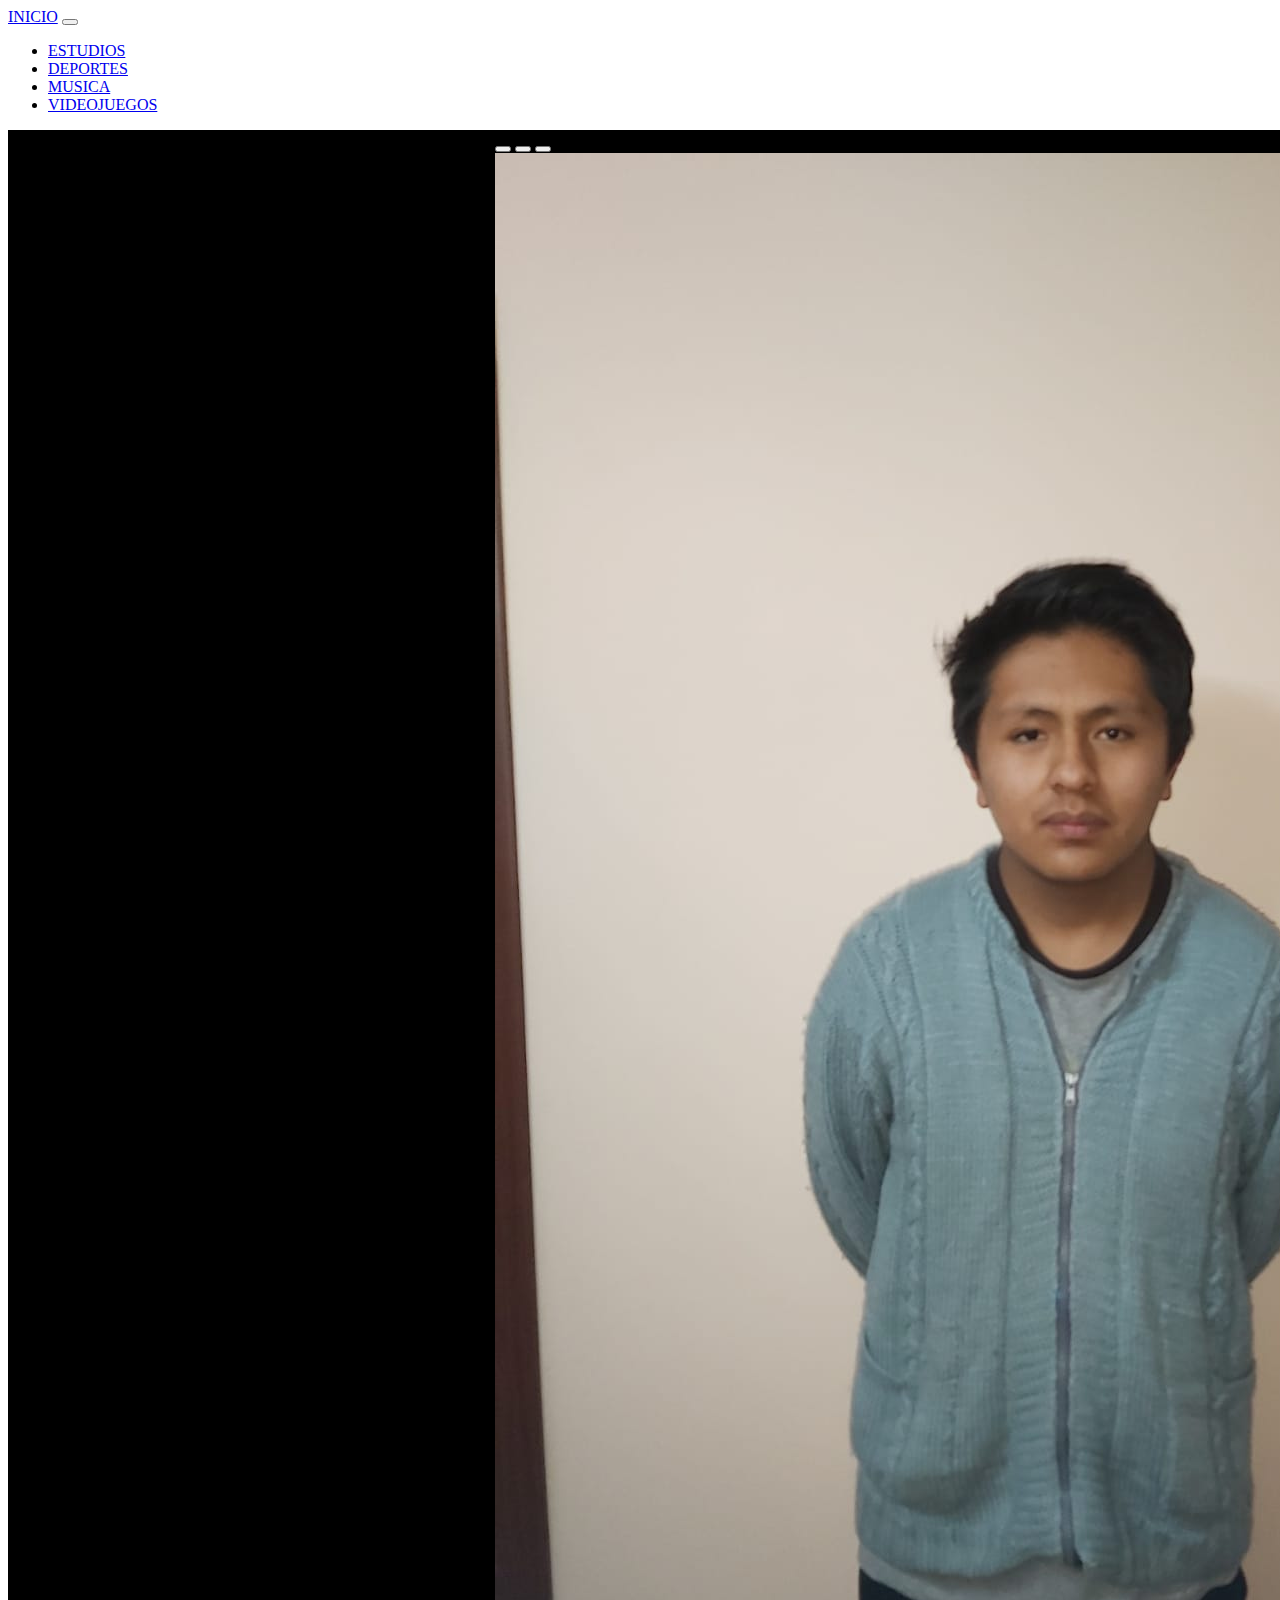
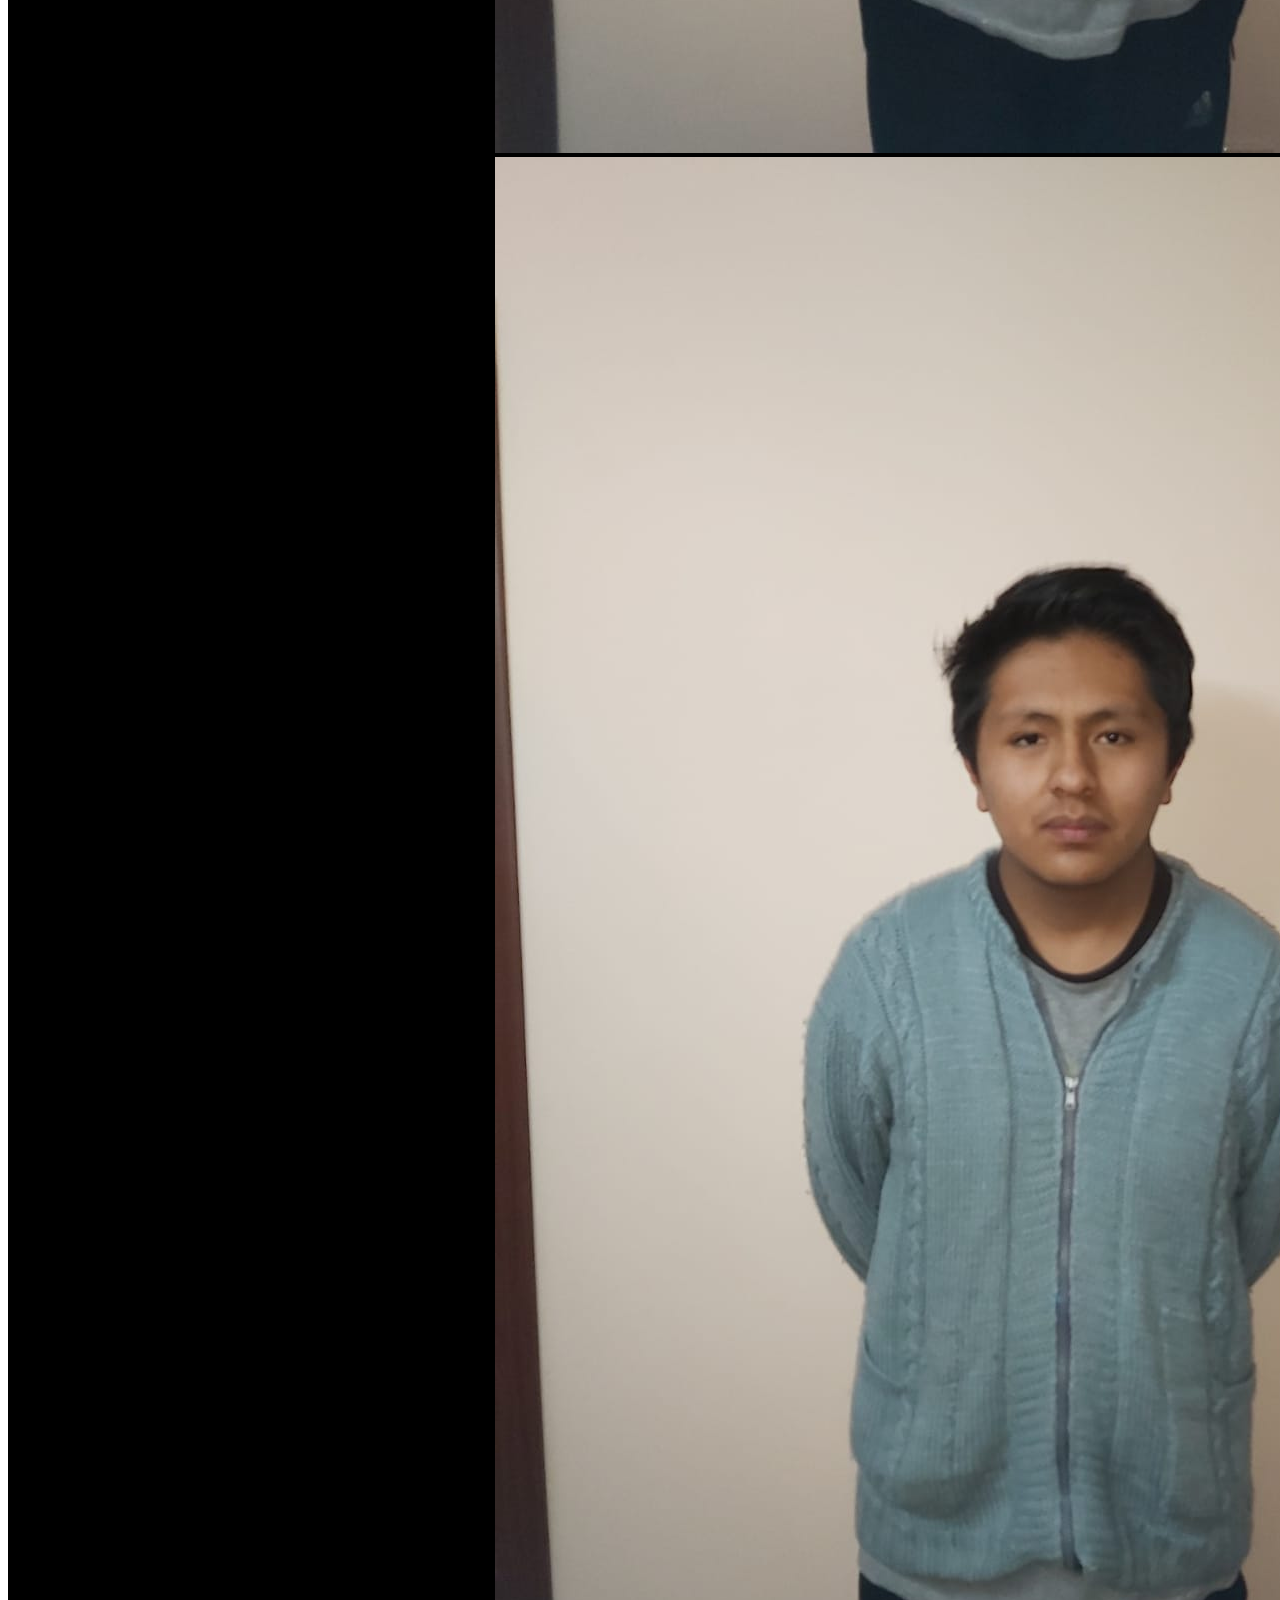
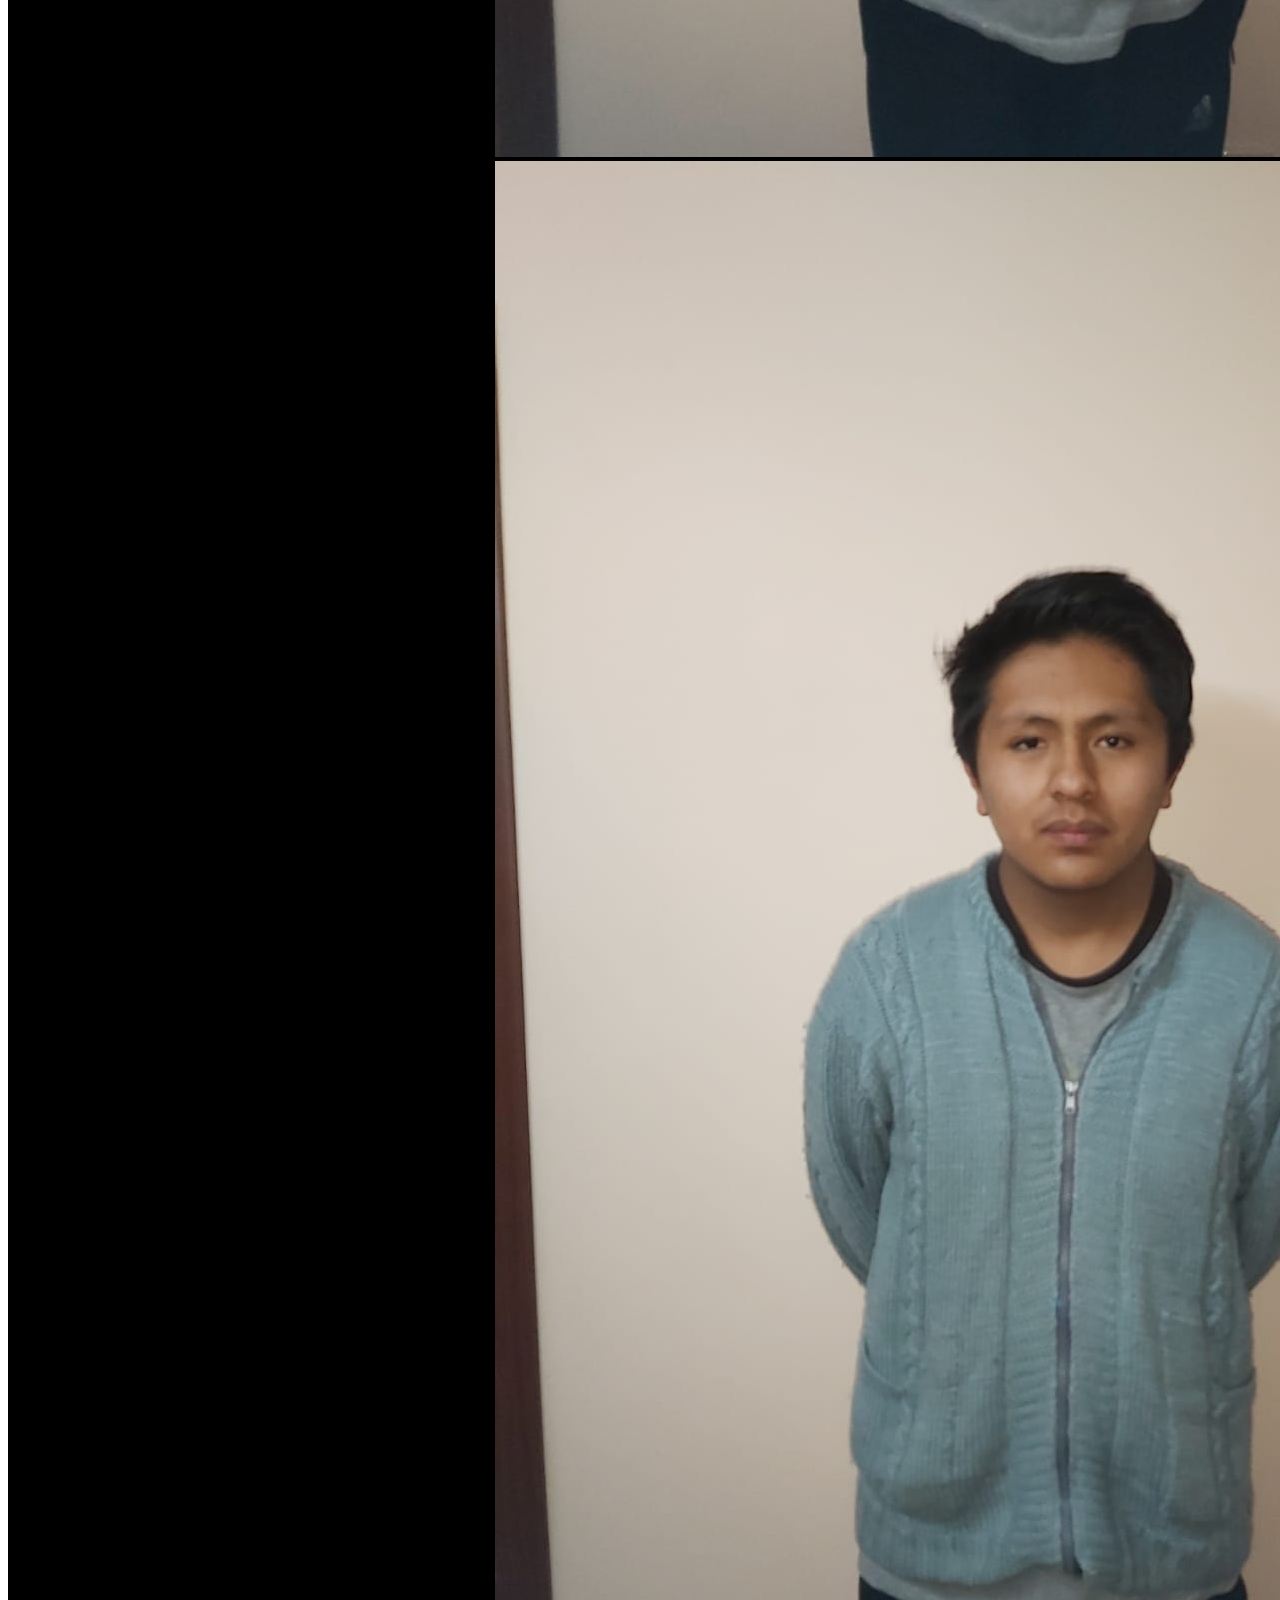
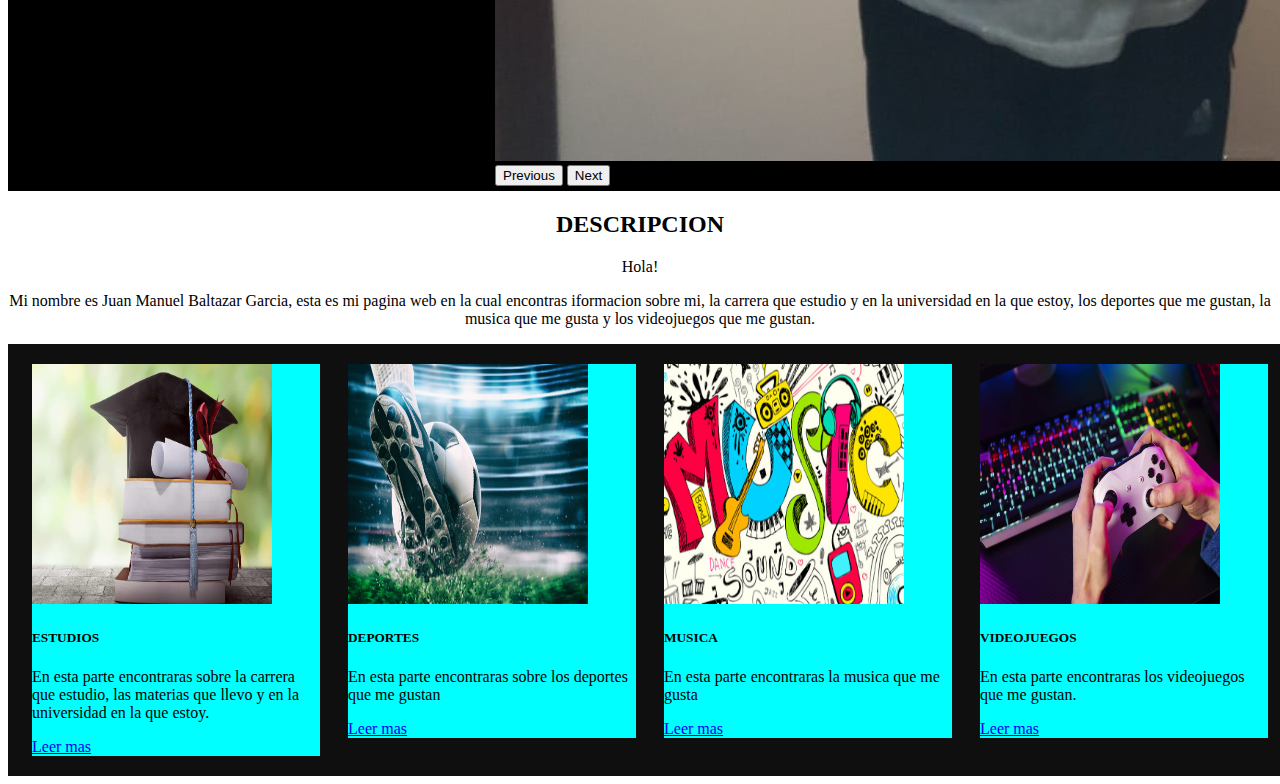
<file: html/index.html>
<!DOCTYPE html>
<html lang="en">
<head>
    <meta charset="UTF-8">
    <meta name="viewport" content="width=device-width, initial-scale=1.0">
    <link rel="stylesheet" href="../css/index.css">
    <link href="https://cdn.jsdelivr.net/npm/bootstrap@5.0.2/dist/css/bootstrap.min.css" rel="stylesheet" integrity="sha384-EVSTQN3/azprG1Anm3QDgpJLIm9Nao0Yz1ztcQTwFspd3yD65VohhpuuCOmLASjC" crossorigin="anonymous">
    <title>presentacion</title>
</head>
<body>
    <nav class="navbar navbar-expand-lg navbar-light bg-light">
        <div class="container-fluid">
            <a class="navbar-brand" href="../html/index.html">INICIO</a>
            <button class="navbar-toggler" type="button" data-bs-toggle="collapse" data-bs-target="#navbarSupportedContent" aria-controls="navbarSupportedContent" aria-expanded="false" aria-label="Toggle navigation">
                <span class="navbar-toggler-icon"></span>
            </button>
            <div class="collapse navbar-collapse" id="navbarSupportedContent">
                <ul class="navbar-nav me-auto mb-2 mb-lg-0">
                    <li class="nav-item">
                        <a class="nav-link active" aria-current="page" href="../html/estudios.html">ESTUDIOS</a>
                    </li>
                    <li class="nav-item">
                        <a class="nav-link" href="../html/deportes.html">DEPORTES</a>
                    </li>
                    <li class="nav-item">
                        <a class="nav-link" href="../html/musica.html" tabindex="-1" aria-disabled="true">MUSICA</a>
                    </li>
                    <li class="nav-item">
                        <a class="nav-link" href="../html/videojuegos.html" tabindex="-1" aria-disabled="true">VIDEOJUEGOS</a>
                    </li>
                </ul>
            </div>
        </div>
    </nav>
    <div class="contenedor">
      <div class="contenedor1">
        <div id="carouselExampleIndicators" class="carousel slide" data-bs-ride="carousel">
          <div class="carousel-indicators">
            <button type="button" data-bs-target="#carouselExampleIndicators" data-bs-slide-to="0" class="active" aria-current="true" aria-label="Slide 1"></button>
            <button type="button" data-bs-target="#carouselExampleIndicators" data-bs-slide-to="1" aria-label="Slide 2"></button>
            <button type="button" data-bs-target="#carouselExampleIndicators" data-bs-slide-to="2" aria-label="Slide 3"></button>
          </div>
          <div class="carousel-inner">
            <div class="carousel-item active">
              <img src="../imagenes/juan.jpeg" class="d-block w-100" alt="...">
            </div>
            <div class="carousel-item">
              <img src="../imagenes/juan.jpeg" class="d-block w-100" alt="...">
            </div>
            <div class="carousel-item">
              <img src="../imagenes/juan.jpeg" class="d-block w-100" alt="...">
            </div>
          </div>
          <button class="carousel-control-prev" type="button" data-bs-target="#carouselExampleIndicators" data-bs-slide="prev">
            <span class="carousel-control-prev-icon" aria-hidden="true"></span>
            <span class="visually-hidden">Previous</span>
          </button>
          <button class="carousel-control-next" type="button" data-bs-target="#carouselExampleIndicators" data-bs-slide="next">
            <span class="carousel-control-next-icon" aria-hidden="true"></span>
            <span class="visually-hidden">Next</span>
          </button>
        </div>
      </div>
    </div>
    <div class="descripcion">
      <h2>DESCRIPCION</h2>
      <p>Hola!</p>
      <p>Mi nombre es Juan Manuel Baltazar Garcia, esta es mi pagina web en la cual encontras iformacion sobre mi, la carrera que estudio y en la universidad en la que estoy, los deportes que me gustan, la musica que me gusta y los videojuegos que me gustan. </p>
    </div>
    <div class="contenedor0">
          <div class="tar">
            <div class="card" style="width: 18rem;">
              <img src="../imagenes/estudios.jpg" class="card-img-top" alt="...">
              <div class="card-body">
                <h5 class="card-title">ESTUDIOS</h5>
                <p class="card-text">En esta parte encontraras sobre la carrera que estudio, las materias que llevo y en la universidad en la que estoy.</p>
                <a href="../html/estudios.html" class="btn btn-primary">Leer mas</a>
              </div>
            </div>
          </div>
          <div class="tar">
            <div class="card" style="width: 18rem;">
              <img src="../imagenes/futbol.jpg" class="card-img-top" alt="...">
              <div class="card-body">
                <h5 class="card-title">DEPORTES</h5>
                <p class="card-text">En esta parte encontraras sobre los deportes que me gustan</p>
                <a href="../html/deportes.html" class="btn btn-primary">Leer mas</a>
              </div>
            </div>
          </div>
          <div class="tar">
            <div class="card" style="width: 18rem;">
              <img src="../imagenes/musica.jpg" class="card-img-top" alt="...">
              <div class="card-body">
                <h5 class="card-title">MUSICA</h5>
                <p class="card-text">En esta parte encontraras la musica que me gusta</p>
                <a href="../html/musica.html" class="btn btn-primary">Leer mas</a>
              </div>
            </div>
          </div>
          <div class="tar">
            <div class="card" style="width: 18rem;">
              <img src="../imagenes/controlador-sujecion-manos-alto-angulo-1-scaled.webp" class="card-img-top" alt="...">
              <div class="card-body">
                <h5 class="card-title">VIDEOJUEGOS</h5>
                <p class="card-text">En esta parte encontraras los videojuegos que me gustan.</p>
                <a href="../html/videojuegos.html" class="btn btn-primary">Leer mas</a>
              </div>
            </div>
          </div>
    </div>
    <script src="https://cdn.jsdelivr.net/npm/bootstrap@5.0.2/dist/js/bootstrap.bundle.min.js" integrity="sha384-MrcW6ZMFYlzcLA8Nl+NtUVF0sA7MsXsP1UyJoMp4YLEuNSfAP+JcXn/tWtIaxVXM" crossorigin="anonymous"></script>
</body>
</html>
</file>
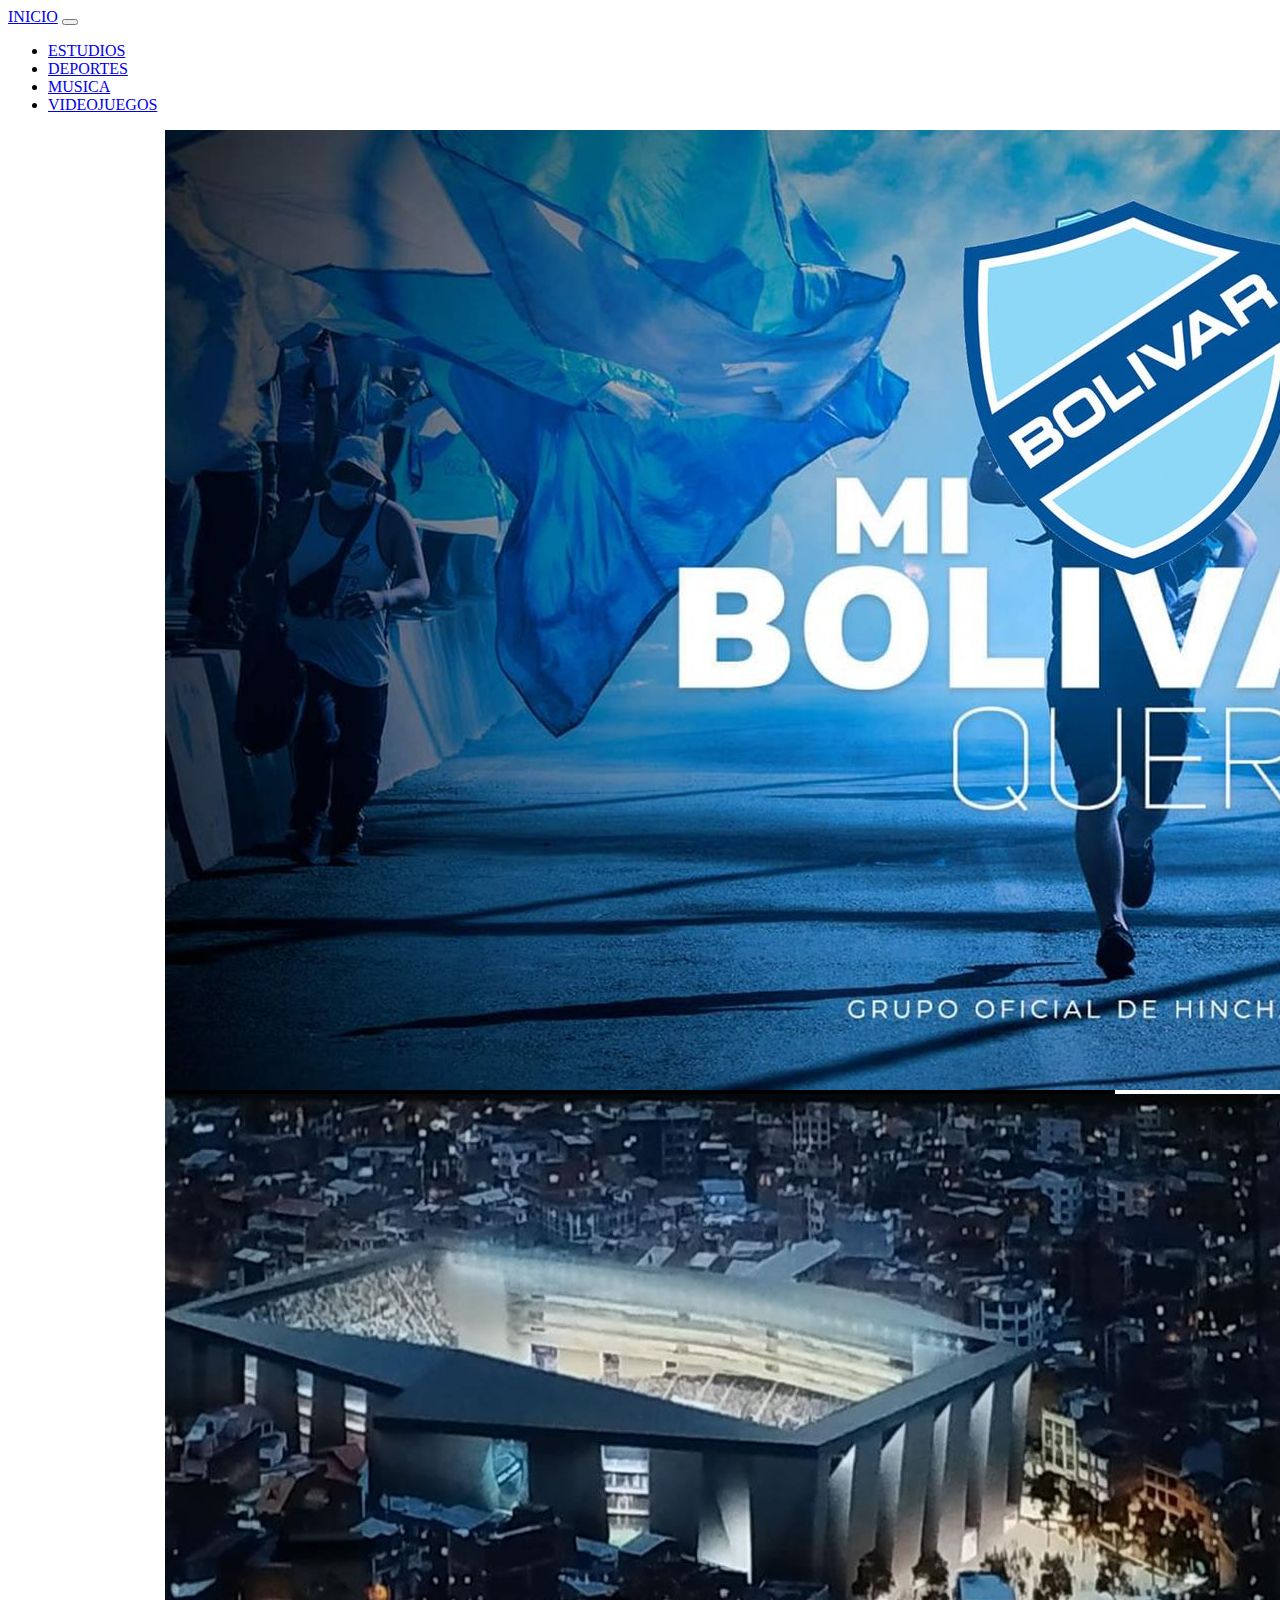
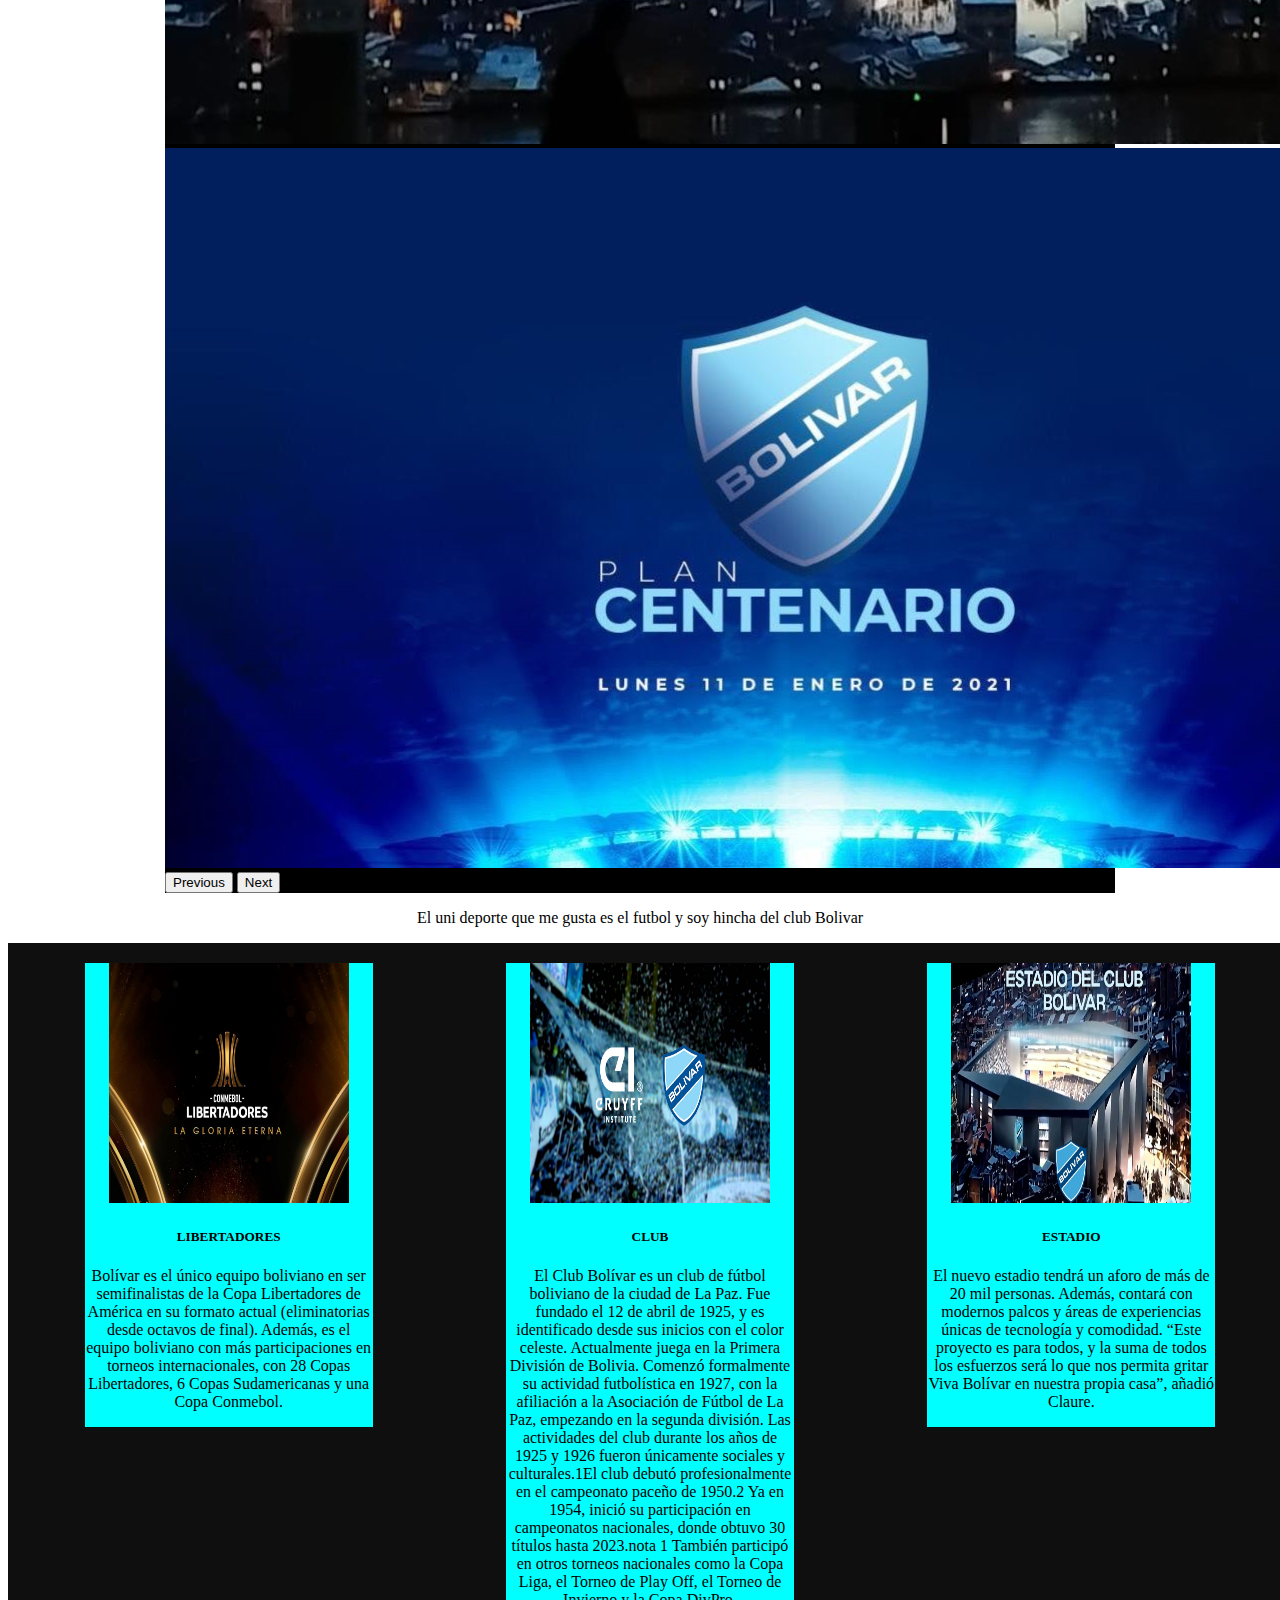
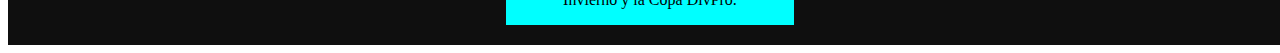
<file: html/deportes.html>
<!DOCTYPE html>
<html lang="en">
<head>
    <meta charset="UTF-8">
    <meta name="viewport" content="width=device-width, initial-scale=1.0">
    <link rel="stylesheet" href="../css/index.css">
    <link href="https://cdn.jsdelivr.net/npm/bootstrap@5.0.2/dist/css/bootstrap.min.css" rel="stylesheet" integrity="sha384-EVSTQN3/azprG1Anm3QDgpJLIm9Nao0Yz1ztcQTwFspd3yD65VohhpuuCOmLASjC" crossorigin="anonymous">
    <title>presentacion</title>
</head>
<body>
    <nav class="navbar navbar-expand-lg navbar-light bg-light">
        <div class="container-fluid">
            <a class="navbar-brand" href="../html/index.html">INICIO</a>
            <button class="navbar-toggler" type="button" data-bs-toggle="collapse" data-bs-target="#navbarSupportedContent" aria-controls="navbarSupportedContent" aria-expanded="false" aria-label="Toggle navigation">
                <span class="navbar-toggler-icon"></span>
            </button>
            <div class="collapse navbar-collapse" id="navbarSupportedContent">
                <ul class="navbar-nav me-auto mb-2 mb-lg-0">
                    <li class="nav-item">
                        <a class="nav-link active" aria-current="page" href="../html/estudios.html">ESTUDIOS</a>
                    </li>
                    <li class="nav-item">
                        <a class="nav-link" href="../html/deportes.html">DEPORTES</a>
                    </li>
                    <li class="nav-item">
                        <a class="nav-link" href="../html/musica.html" tabindex="-1" aria-disabled="true">MUSICA</a>
                    </li>
                    <li class="nav-item">
                        <a class="nav-link" href="../html/videojuegos.html" tabindex="-1" aria-disabled="true">VIDEOJUEGOS</a>
                    </li>
                </ul>
            </div>
        </div>
    </nav>
    <div class="contenedor3">
        <div class="contenedor4">
            <div id="carouselExampleFade" class="carousel slide carousel-fade" data-bs-ride="carousel">
                <div class="carousel-inner">
                  <div class="carousel-item active">
                    <img src="../imagenes/bolivar2.jpg" class="d-block w-100" alt="...">
                  </div>
                  <div class="carousel-item">
                    <img src="../imagenes/bolivar 1.jpg" class="d-block w-100" alt="...">
                  </div>
                  <div class="carousel-item">
                    <img src="../imagenes/bolivar3.jpg" class="d-block w-100" alt="...">
                  </div>
                </div>
                <button class="carousel-control-prev" type="button" data-bs-target="#carouselExampleFade" data-bs-slide="prev">
                  <span class="carousel-control-prev-icon" aria-hidden="true"></span>
                  <span class="visually-hidden">Previous</span>
                </button>
                <button class="carousel-control-next" type="button" data-bs-target="#carouselExampleFade" data-bs-slide="next">
                  <span class="carousel-control-next-icon" aria-hidden="true"></span>
                  <span class="visually-hidden">Next</span>
                </button>
              </div>
        </div>

    </div>
    <div class="descripcion">
        <p>El uni deporte que me gusta es el futbol y soy hincha del club Bolivar</p>
        <div class="contenedor0">
            <div class="tar">
              <div class="card" style="width: 18rem;">
                <img src="../imagenes/libertadores.jpg" class="card-img-top" alt="...">
                <div class="card-body">
                  <h5 class="card-title">LIBERTADORES</h5>
                  <p class="card-text">Bolívar es el único equipo boliviano en ser semifinalistas de la Copa Libertadores de América en su formato actual (eliminatorias desde octavos de final). Además, es el equipo boliviano con más participaciones en torneos internacionales, con 28 Copas Libertadores, 6 Copas Sudamericanas y una Copa Conmebol.</p>
                
                </div>
              </div>
            </div>
            <div class="tar">
              <div class="card" style="width: 18rem;">
                <img src="../imagenes/1.jpg" class="card-img-top" alt="...">
                <div class="card-body">
                  <h5 class="card-title">CLUB</h5>
                  <p class="card-text">El Club Bolívar es un club de fútbol boliviano de la ciudad de La Paz. Fue fundado el 12 de abril de 1925, y es identificado desde sus inicios con el color celeste. Actualmente juega en la Primera División de Bolivia.

                    Comenzó formalmente su actividad futbolística en 1927, con la afiliación a la Asociación de Fútbol de La Paz, empezando en la segunda división. Las actividades del club durante los años de 1925 y 1926 fueron únicamente sociales y culturales.1​
                    
                    El club debutó profesionalmente en el campeonato paceño de 1950.2​ Ya en 1954, inició su participación en campeonatos nacionales, donde obtuvo 30 títulos hasta 2023.nota 1​​ También participó en otros torneos nacionales como la Copa Liga, el Torneo de Play Off, el Torneo de Invierno y la Copa DivPro.               </p>
                  
                </div>
              </div>
            </div>
            <div class="tar">
              <div class="card" style="width: 18rem;">
                <img src="../imagenes/estadio.jpg" class="card-img-top" alt="...">
                <div class="card-body">
                  <h5 class="card-title">ESTADIO</h5>
                  <p class="card-text">El nuevo estadio tendrá un aforo de más de 20 mil personas. Además, contará con modernos palcos y áreas de experiencias únicas de tecnología y comodidad. “Este proyecto es para todos, y la suma de todos los esfuerzos será lo que nos permita gritar Viva Bolívar en nuestra propia casa”, añadió Claure.                </p>
                </div>
              </div>
            </div>
            </div>
    <script src="https://cdn.jsdelivr.net/npm/bootstrap@5.0.2/dist/js/bootstrap.bundle.min.js" integrity="sha384-MrcW6ZMFYlzcLA8Nl+NtUVF0sA7MsXsP1UyJoMp4YLEuNSfAP+JcXn/tWtIaxVXM" crossorigin="anonymous"></script>
</body>
</html>
</file>
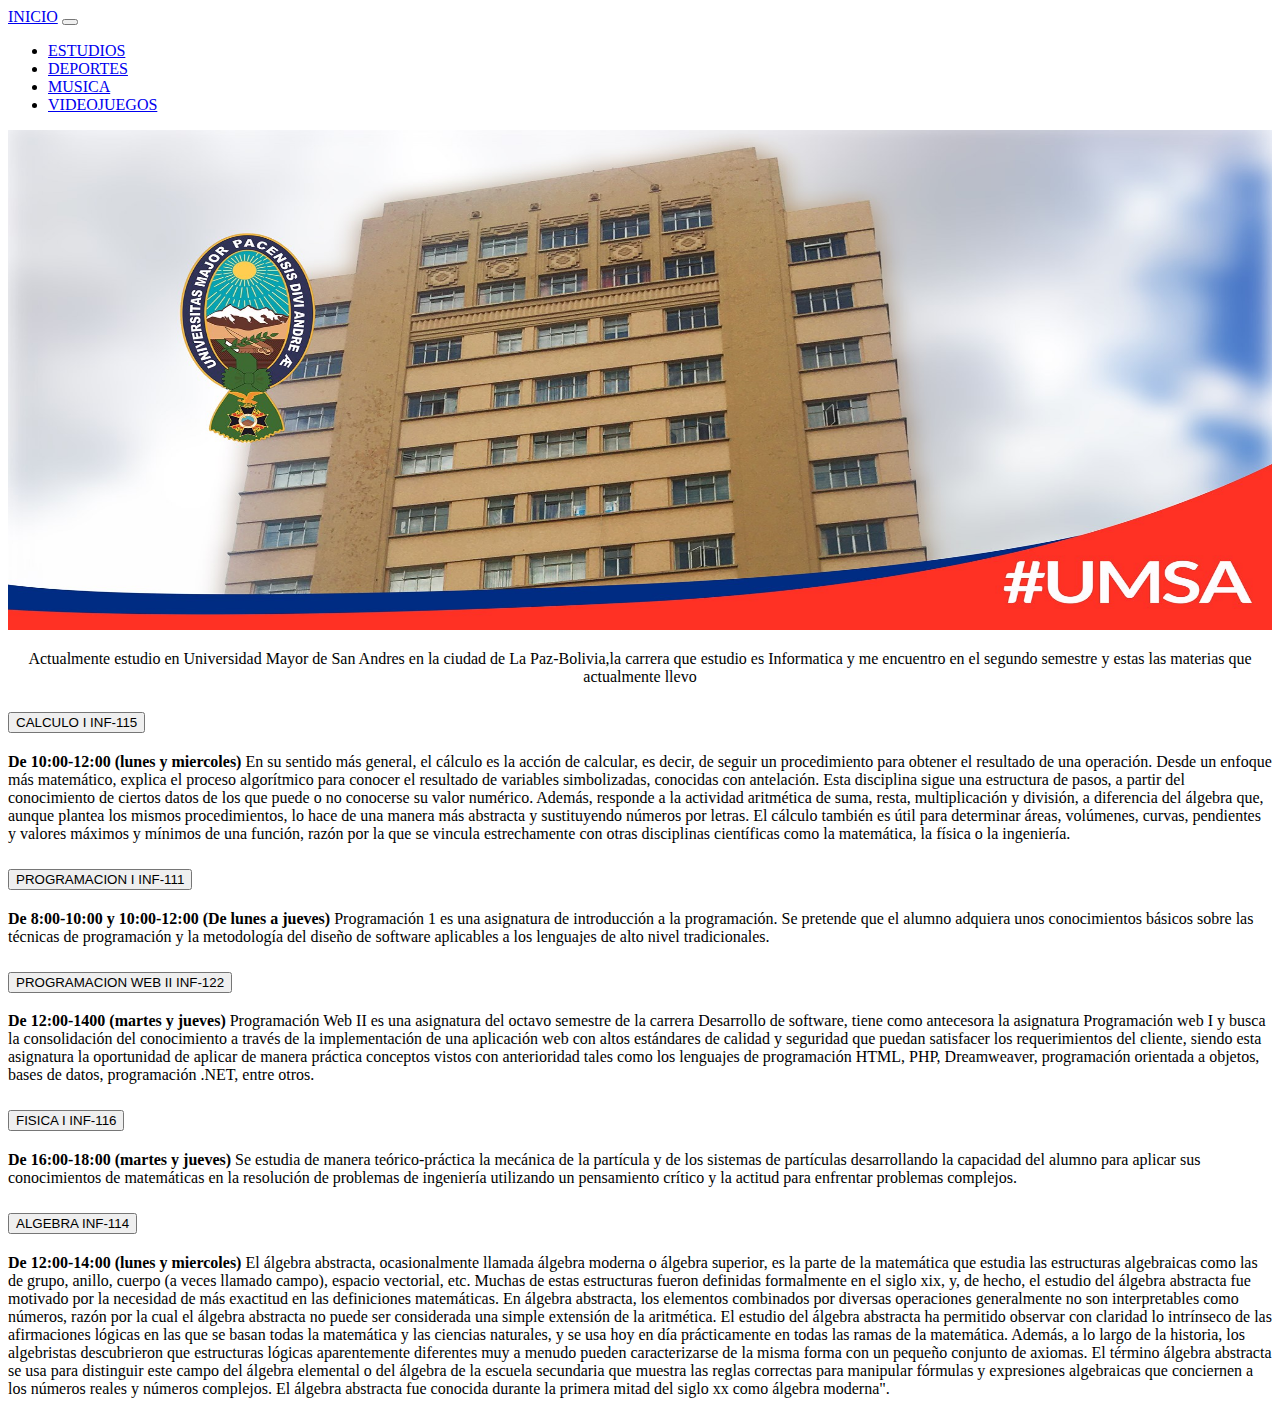
<file: html/estudios.html>
<!DOCTYPE html>
<html lang="en">
<head>
    <meta charset="UTF-8">
    <meta name="viewport" content="width=device-width, initial-scale=1.0">
    <link rel="stylesheet" href="../css/index.css">
    <link href="https://cdn.jsdelivr.net/npm/bootstrap@5.0.2/dist/css/bootstrap.min.css" rel="stylesheet" integrity="sha384-EVSTQN3/azprG1Anm3QDgpJLIm9Nao0Yz1ztcQTwFspd3yD65VohhpuuCOmLASjC" crossorigin="anonymous">
    <title>presentacion</title>
</head>
<body>
    <nav class="navbar navbar-expand-lg navbar-light bg-light">
        <div class="container-fluid">
            <a class="navbar-brand" href="../html/index.html">INICIO</a>
            <button class="navbar-toggler" type="button" data-bs-toggle="collapse" data-bs-target="#navbarSupportedContent" aria-controls="navbarSupportedContent" aria-expanded="false" aria-label="Toggle navigation">
                <span class="navbar-toggler-icon"></span>
            </button>
            <div class="collapse navbar-collapse" id="navbarSupportedContent">
                <ul class="navbar-nav me-auto mb-2 mb-lg-0">
                    <li class="nav-item">
                        <a class="nav-link active" aria-current="page" href="../html/estudios.html">ESTUDIOS</a>
                    </li>
                    <li class="nav-item">
                        <a class="nav-link" href="../html/deportes.html">DEPORTES</a>
                    </li>
                    <li class="nav-item">
                        <a class="nav-link" href="../html/musica.html" tabindex="-1" aria-disabled="true">MUSICA</a>
                    </li>
                    <li class="nav-item">
                        <a class="nav-link" href="../html/videojuegos.html" tabindex="-1" aria-disabled="true">VIDEOJUEGOS</a>
                    </li>
                </ul>
            </div>
        </div>
    </nav>
    <div class="banner">
        <div class="um">
            <img class="img1" src="../imagenes/umsa.jpg" alt="">
            <div class="descripcion">
                <p>Actualmente estudio en Universidad Mayor de San Andres en la ciudad de La Paz-Bolivia,la carrera que estudio es Informatica y me encuentro en el segundo semestre y estas las materias que actualmente llevo </p>
            </div>
        </div>
    </div>
    <div class="accordion" id="accordionPanelsStayOpenExample">
        <div class="accordion-item">
          <h2 class="accordion-header" id="panelsStayOpen-headingOne">
            <button class="accordion-button" type="button" data-bs-toggle="collapse" data-bs-target="#panelsStayOpen-collapseOne" aria-expanded="true" aria-controls="panelsStayOpen-collapseOne">
                CALCULO I INF-115
            </button>
          </h2>
          <div id="panelsStayOpen-collapseOne" class="accordion-collapse collapse show" aria-labelledby="panelsStayOpen-headingOne">
            <div class="accordion-body">
              <strong>De 10:00-12:00 (lunes y miercoles)</strong> En su sentido más general, el cálculo es la acción de calcular, es decir, de seguir un procedimiento para obtener el resultado de una operación. Desde un enfoque más matemático, explica el proceso algorítmico para conocer el resultado de variables simbolizadas, conocidas con antelación.

              Esta disciplina sigue una estructura de pasos, a partir del conocimiento de ciertos datos de los que puede o no conocerse su valor numérico. Además, responde a la actividad aritmética de suma, resta, multiplicación y división, a diferencia del álgebra que, aunque plantea los mismos procedimientos, lo hace de una manera más abstracta y sustituyendo números por letras.
              
              El cálculo también es útil para determinar áreas, volúmenes, curvas, pendientes y valores máximos y mínimos de una función, razón por la que se vincula estrechamente con otras disciplinas científicas como la matemática, la física o la ingeniería.
            </div>
          </div>
        </div>
        <div class="accordion-item">
          <h2 class="accordion-header" id="panelsStayOpen-headingTwo">
            <button class="accordion-button collapsed" type="button" data-bs-toggle="collapse" data-bs-target="#panelsStayOpen-collapseTwo" aria-expanded="false" aria-controls="panelsStayOpen-collapseTwo">
                PROGRAMACION I INF-111
            </button>
          </h2>
          <div id="panelsStayOpen-collapseTwo" class="accordion-collapse collapse" aria-labelledby="panelsStayOpen-headingTwo">
            <div class="accordion-body">
              <strong>De 8:00-10:00 y 10:00-12:00 (De lunes a jueves)</strong> Programación 1 es una asignatura de introducción a la programación. Se pretende que el alumno adquiera unos conocimientos básicos sobre las técnicas de programación y la metodología del diseño de software aplicables a los lenguajes de alto nivel tradicionales.
            </div>
          </div>
        </div>
        <div class="accordion-item">
          <h2 class="accordion-header" id="panelsStayOpen-headingFour">
            <button class="accordion-button collapsed" type="button" data-bs-toggle="collapse" data-bs-target="#panelsStayOpen-collapseFour" aria-expanded="false" aria-controls="panelsStayOpen-collapseFour">
                PROGRAMACION WEB II INF-122
            </button>
          </h2>
          <div id="panelsStayOpen-collapseFour" class="accordion-collapse collapse" aria-labelledby="panelsStayOpen-headingFour">
            <div class="accordion-body">
              <strong>De 12:00-1400 (martes y jueves)</strong> Programación Web II es una asignatura del octavo semestre de la carrera Desarrollo de
              software, tiene como antecesora la asignatura Programación web I y busca la consolidación
              del conocimiento a través de la implementación de una aplicación web con altos estándares
              de calidad y seguridad que puedan satisfacer los requerimientos del cliente, siendo esta
              asignatura la oportunidad de aplicar de manera práctica conceptos vistos con anterioridad
              tales como los lenguajes de programación HTML, PHP, Dreamweaver, programación
              orientada a objetos, bases de datos, programación .NET, entre otros.
            </div>
          </div>
        </div>
        <div class="accordion-item">
            <h2 class="accordion-header" id="panelsStayOpen-headingThree">
              <button class="accordion-button collapsed" type="button" data-bs-toggle="collapse" data-bs-target="#panelsStayOpen-collapseThree" aria-expanded="false" aria-controls="panelsStayOpen-collapseThree">
                    FISICA I INF-116
              </button>
            </h2>
            <div id="panelsStayOpen-collapseThree" class="accordion-collapse collapse" aria-labelledby="panelsStayOpen-headingThree">
              <div class="accordion-body">
                <strong>De 16:00-18:00 (martes y jueves)</strong> Se estudia de manera teórico-práctica la mecánica de la partícula y de los sistemas de partículas desarrollando la capacidad del alumno para aplicar sus conocimientos de matemáticas en la resolución de problemas de ingeniería utilizando un pensamiento crítico y la actitud para enfrentar problemas complejos.
              </div>
            </div>
          </div>
          <div class="accordion-item">
            <h2 class="accordion-header" id="panelsStayOpen-headingFive">
              <button class="accordion-button collapsed" type="button" data-bs-toggle="collapse" data-bs-target="#panelsStayOpen-collapseFive" aria-expanded="false" aria-controls="panelsStayOpen-collapseFive">
                    ALGEBRA INF-114
              </button>
            </h2>
            <div id="panelsStayOpen-collapseFive" class="accordion-collapse collapse" aria-labelledby="panelsStayOpen-headingFive">
              <div class="accordion-body">
                <strong>De 12:00-14:00 (lunes y miercoles)</strong> El álgebra abstracta, ocasionalmente llamada álgebra moderna o álgebra superior, es la parte de la matemática que estudia las estructuras algebraicas como las de grupo, anillo, cuerpo (a veces llamado campo), espacio vectorial, etc. Muchas de estas estructuras fueron definidas formalmente en el siglo xix, y, de hecho, el estudio del álgebra abstracta fue motivado por la necesidad de más exactitud en las definiciones matemáticas.

                En álgebra abstracta, los elementos combinados por diversas operaciones generalmente no son interpretables como números, razón por la cual el álgebra abstracta no puede ser considerada una simple extensión de la aritmética. El estudio del álgebra abstracta ha permitido observar con claridad lo intrínseco de las afirmaciones lógicas en las que se basan todas la matemática y las ciencias naturales, y se usa hoy en día prácticamente en todas las ramas de la matemática. Además, a lo largo de la historia, los algebristas descubrieron que estructuras lógicas aparentemente diferentes muy a menudo pueden caracterizarse de la misma forma con un pequeño conjunto de axiomas.
                
                El término álgebra abstracta se usa para distinguir este campo del álgebra elemental o del álgebra de la escuela secundaria que muestra las reglas correctas para manipular fórmulas y expresiones algebraicas que conciernen a los números reales y números complejos. El álgebra abstracta fue conocida durante la primera mitad del siglo xx como álgebra moderna".
              </div>
            </div>
          </div>
      </div>
    <script src="https://cdn.jsdelivr.net/npm/bootstrap@5.0.2/dist/js/bootstrap.bundle.min.js" integrity="sha384-MrcW6ZMFYlzcLA8Nl+NtUVF0sA7MsXsP1UyJoMp4YLEuNSfAP+JcXn/tWtIaxVXM" crossorigin="anonymous"></script>
</body>
</html>
</file>
<file: css/index.css>
.imag{
    background-color: black;
    margin: auto 0;
    width: 500px;
    height: 500px;
}
.contenedor{
    background-color: black;
    width: 100%;
    height: 100%;
    display: flex;
    justify-content: center;
    padding: 5px;
}
.contenedor1{
    width: 300px;
    height: 100%;
}
.contenedor0{
    height: 100%;
    width: 100%;
    padding: 10px;
    display: flex;
    flex-wrap: wrap;   
    justify-content: space-around; 
    background-color: rgb(15, 15, 15);

}
.descripcion{
    text-align: center;
}
.tar{
    margin: 10px;
    width: 100%px;
    height: 100%;
    background-color: aqua;
}
.card-img-top{
    width: 240px;
    height: 240px;
}
.img1{
    width: 100%;
    height: 500px;
}
.contenedor3{
    width: 100%;
    height: 100%;
    display: flex;
    justify-content: center;
}
.contenedor4{
    width: 950px;
    height: 100%;
    background-color: black;
}
.caja1{
    display: flex;
    margin: 10px;
    padding: 5px;
    background-color: black;
    width: 100%;
    height: 150px;
}
.caja2{
    display: flex;
    margin: 10px;
    padding: 5px;
    background-color: rgb(255, 255, 255);
    width: 100%;
    height: 150px;
}
.imagen{
    width: 100%px;
    height: 100%;
}
.caja_1{
    background-color: aqua;
    height: 100%;
    width:200px ;
}
.caja_2{
    width: 100%;
    height: 100%;
    background-color: rgb(255, 255, 255);
}
</file>
